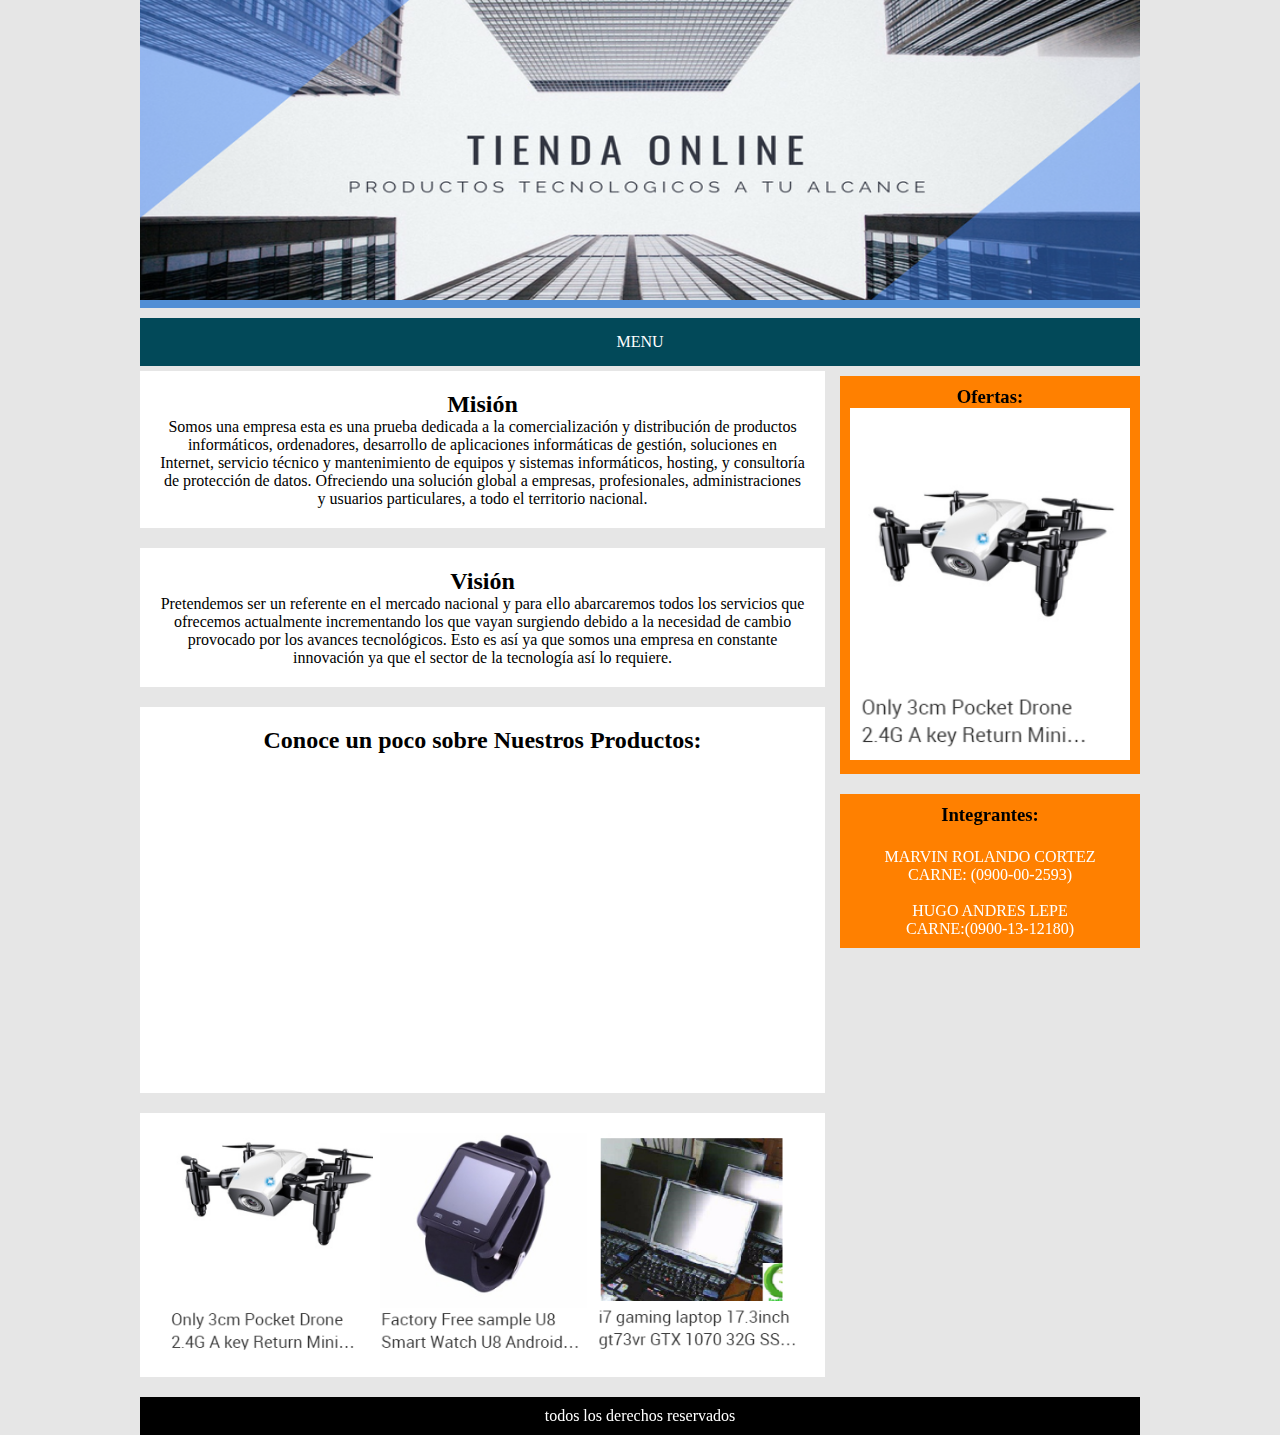
<file: index.html>
<!doctype html>
<html>
<head>
	<meta name="viewport" content="width=device-width, minimum-scale=1.0, maximum-scale=1.0" />
    <meta charset="utf-8">
	<link rel="stylesheet" type="text/css" href="css/stile.css"/>
	<script src="JavaScript/jquery-1.12.4.js"></script>
	<script src="JavaScript/jquery-ui.js"></script>
	<script type="text/javascript" src="JavaScript/DD.js"></script>
	<link rel="stylesheet" type="text/css" href="css/estilos2.css"/>

<title>INICIO</title>
</head>

  <body>
	<header class="NAV0" Id="NAV0"> 
		   <h1> <center> 
				<img id="Head" src="Imagenes/Head.png">	   
		</center> </h1>
	    </header>  
		
		 <header class="NAV1"  Id="NAV1"> 
		  <div class="menu_movil">
			<input type="radio" name="modal" id="abrir-modal">
		    <label for="abrir-modal" id="lab_abrir_modal">Menu</label>
			<input type="radio" name="modal" id="cerrar-modal" >
		    <label for="cerrar-modal" id="lab_cerrar_modal"> X </label>
		   <!-- ************************************ -->
		   <div class="Vmodal" id="Vmodal">
		   <p class="Pmodal">
			   
        <nav class="menu">
			<ul>
				<li><a href="index.html"><span class="icon"></span>Inicio</a></li>
				<li><a href="Productos.html"><span class="icon"></span>Productor</a></li>
				<li><a href="ConfirmacionCompra.html"><span class="icon"></span>Carrito</a></li>

			</ul>
		</nav>
			   
			   </p>
		   </div>
		  </div>
 
		
	    </header>  
	  
 <section class="main">
      <section class="articles">
	  
	
	  
	  <article class="d2">
	  <h2>Misión</h2>
	  <p>Somos una empresa esta es una prueba dedicada a la comercialización y distribución de productos informáticos, ordenadores, desarrollo de aplicaciones informáticas de gestión, soluciones en Internet, servicio técnico y mantenimiento de equipos y sistemas informáticos, hosting, y consultoría de protección de datos. Ofreciendo una solución global a empresas, profesionales, administraciones y usuarios particulares, a todo el territorio nacional. 
	  </p>
	  </article>
	  
	  <article class="d3">
	  <h2>Visión</h2>
	  <p>Pretendemos ser un referente en el mercado nacional  y para ello abarcaremos todos los servicios que ofrecemos actualmente incrementando los que vayan surgiendo debido a la necesidad de cambio provocado por los avances tecnológicos. Esto es así ya que somos una empresa en constante innovación ya que el sector de la tecnología así lo requiere.
	  </p>
	  </article>
	  
	  <article class="d1"><a href="Productos.html">
			<h2>Conoce un poco sobre Nuestros Productos:</h2>
	 <iframe width="100%" height="315" src="https://www.youtube.com/embed/cNgK931uzuc" frameborder="0" allow="autoplay; encrypted-media" allowfullscreen></iframe>
	  </a> </article>

	  <article class="d4">
			<a href="Productos.html">  <img class="of1c" src="Imagenes/of1.png" title="Foto2"> </a>
	  </p>
	  </article>
	  
  </section>
	  
  <aside>
	
		<h3> Ofertas:</h3> 
				<a href="Productos.html">  <img class="img" width="100%" src="Imagenes/PB1.PNG" title="Foto1" > </a>
				
 </aside>

     <aside>
		<h3> Integrantes:<br> </br> </h3>
		<p>
		<ul>
			<Li class="inte"></Liclass>Marvin Rolando Cortez </Li>
			<Li class="inte">Carne: (0900-00-2593)</Li>
			<Li class="inte"><br></Li>
			<Li class="inte">Hugo Andres Lepe</Li>
			<Li class="inte">Carne:(0900-13-12180)</Li>
			
		</ul>
	  </p>
	 </aside>
	 

    </section>
	
	<footer>
	<p>todos los derechos reservados</p>
    </footer>	
	</body>
</html>
</file>
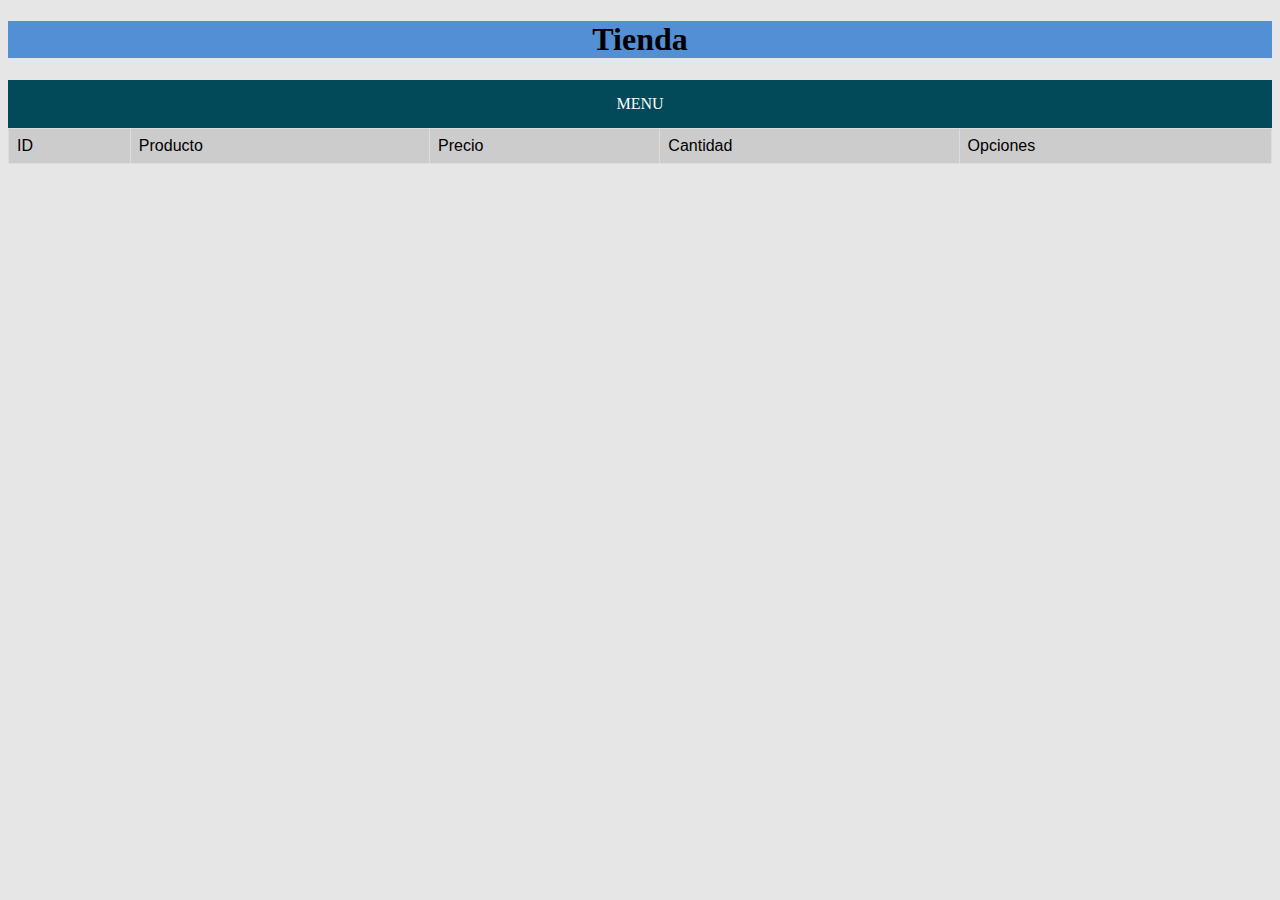
<file: ConfirmacionCompra.html>
<!doctype html>
<html>
<head>
	<meta name="viewport" content="width=device-width, minimum-scale=1.0, maximum-scale=1.0" />
<meta charset="utf-8">
	<link rel="stylesheet" type="text/css" href="css/stile.css"/>
	<script src="JavaScript/jquery-1.12.4.js"></script>
	  <script src="JavaScript/jquery-ui.js"></script>
	<script type="text/javascript" src="JavaScript/DD.js"></script>

<title>Documento sin título</title>
</head>

  <body>
	<header class="NAV0" Id="NAV0"> 
		   <h1> <center> Tienda </center> </h1>
	    </header>  
		
		 <header class="NAV1"  Id="NAV1"> 
		  <div class="menu_movil">
			<input type="radio" name="modal" id="abrir-modal">
		    <label for="abrir-modal" id="lab_abrir_modal">Menu</label>
			<input type="radio" name="modal" id="cerrar-modal" >
		    <label for="cerrar-modal" id="lab_cerrar_modal"> X </label>
		   <!-- ************************************ -->
		   <div class="Vmodal" id="Vmodal">
		   <p class="Pmodal">
			   
        <nav class="menu">
			<ul>
				<li><a href="index.html"><span class="icon"></span>Inicio</a></li>
				<li><a href="Productos.html"><span class="icon"></span>Productor</a></li>
				<li><a href="ConfirmacionCompra.html"><span class="icon"></span>Carrito</a></li>
			</ul>
		</nav>
			   
			   </p>
		   </div>
		  </div>
 
		
	    </header>  
	  
 <section class="main">



      <section class="Articulos">
      <script type="text/javascript">
		
         var db = openDatabase('mydb', '1.0', 'Test DB', 2 * 1024 * 1024);
         var msg;

         db.transaction(function (tx) {
               tx.executeSql('SELECT * FROM ARTICULOS', [], function (tx, results) {
               var len = results.rows.length, i;
               

					
               for (i = 0; i < len; i++){
                  msg = "<tr><td width: 5%>"+ results.rows.item(i).ID + "</td><td>" + results.rows.item(i).NomPro + "</td><td>Q"+ results.rows.item(i).Precio + "</td><td>" + results.rows.item(i).Cantidad + "</td><td id='BTNT'> <button id='BotonEl' onclick='FunEliminar("+results.rows.item(i).ID+")'>X</button> <button id='BotonMod' onclick='FunModificar("+results.rows.item(i).ID+")'>Modificar</button> </td></tr>";
                  document.querySelector('#status').innerHTML += msg;
               }
            }, null);
         });
			
		  
  
      </script>
		
		  
<table id="status" name="status" >
	<tr bgcolor="#CCCCCC">
	  <td>ID</td>
      <td>Producto</td>
      <td>Precio</td>
      <td>Cantidad</td>
	  <td>Opciones</td>
    
</tr>
</table>	  
      </section>

	</section>
	
  </body>
</html>
</file>
<file: css/stile.css>
body{

	padding: 0;
	background:#e6e6e6;
}


header, .main{

background:#fff;
	width:100%;
	max-width:100%;
	
			
}



#ListaArticulos li{
	border:groove;
	display: block;
	float: left;
	height: 210px;
	list-style: none;
	width: 200px;
    margin-left: 20px;
	margin-bottom: 10px;
	margin-top: 10px;
	margin-right: 0;
	text-align: center;
	word-wrap: break-word;
	border-radius: 13px;
	background:rgba(195,213,251,0.51);
	cursor: pointer;
}


#ImgCar{
	
	width: 80px;
	height: 80px;	
}

#ImgArt{
	margin: 10px;
	width: 100px;
	height: 100px;
	
}


/*******Footer donde se soltara el articulo********/

#carrito{
	background:rgba(250,188,98,0.68);
	position:fixed;
	right: 1em;
	bottom: 1em;
	height: 70px;
    width: 70px;
	z-index: 100;
	transition: all .5s;	
	
	color:#fff;
	clear:both;
   	text-align:center;
    background-image: url(../Imagenes/car.png);
	background-size: 35px;
	background-repeat:no-repeat;
	background-position: center;
	border-radius: 20px;
	cursor: pointer;
	
}

#carrito a{
     	position: absolute;
        display: block;
        height: 100%;
        width: 100%;
}

#carrito:hover {
	

	height: 80%;
    width: 200px;
	
}



/**************************VENTANA MODAL******************************/
.Vmodal{
	background: rgba(0,0,0,0.70);
	position: fixed;
	left: 100em;
	top: 0;
	width: 30%;
	height: 100vh;	
	z-index: 100;
	transition: all .5s;
	
}

.Pmodal{
	color: #fff;
	width: 70%;
	font-size: 1.4em;
	text-align: center;
	position: sticky;
	left: 15%;
	top: 50%;
	margin: 0;
	
}

/****************Diseno de botones*******************/

#lab_abrir_modal{
	display: table;
	line-height: 3;
	padding: 0;
	text-transform: uppercase;
	background: #024959;
	margin:auto;
	color: #fff;
	cursor: pointer;
	width: 100%;
	text-align: center;
	

	
}


#lab_cerrar_modal{
	position: fixed;
	bottom: 1em;
	left: 13%;
	z-index: 150;
	color: #FFF;
	padding: 0.5em;
	font-size: 1.5em;
	font-weight: bold;
	cursor: pointer;
	border-radius: 20px;
	background: red;
}

/**********************ELEMENTOS OCULTOS************************/

#cerrar-modal{
	display: none;
}

#lab_cerrar_modal{
	display: none;
}

#abrir-modal{
	display: none;
}

#carrito{
	display: block;
}

/************************ACCIONES CHECKET DE BOTONES*******************************/




#cerrar-modal:checked ~ #Vmodal{
	left: -100em;
}


#cerrar-modal:checked ~ #lab_cerrar_modal{
	display: none;
}

#cerrar-modal:checked ~ #carrito{
	left:  -100em;
}

 #abrir-modal:checked ~ #Vmodal{
	left: 0;
}


 #abrir-modal:checked ~ #lab_cerrar_modal{
	display: block;
}



/**************************MENU DESPLEGABLE*********************************/

.menu ul {
		display: block;
		padding: 0;
		margin: 0;
		list-style: none;
	}
	.menu a {
		display: block;
		padding: 1em;
		background-color: #024959;
		text-decoration: none;
		color: #FFF;
	}
	.menu a:hover {
		background-color: #CC673B;
	}
	.menu ul li ul {
		display: none;
	}
	.menu ul li a:hover + ul, .menu ul li ul:hover {
		display: block;
	}


/* BARRA DE TITULO DE PAGINA */

    .NAV0 {
	margin-bottom:10px;
	background:#528fd5;

}



/* BARRA DE NAVEGACION PARA RESOLUCION WEB */

    .NAV1 {
	margin-bottom:20px;
	background:#024959;
    position: sticky;
    top: 0;
	width:100%;

	
}

 
	.menu_movil {
		display:block;
		width:100%;
		background:#024959;
		float: left;
		
	
	}


/*************************Tabla de Carrito de compra******************************/


#status {
    font-family: "Trebuchet MS", Arial, Helvetica, sans-serif;
    border-collapse: collapse;
    width: 100%;
}

#status td {
    border: 1px solid #ddd;
    padding: 8px;
}

#status tr:nth-child(even)
{
	background-color: #f2f2f2;
}

#status tr:hover
{
	background-color: #ddd;
}

#status th {
    padding-top: 0px;
    padding-bottom: 0px;
    text-align: left;
    background-color: #4CAF50;
    color: white;
}

#BTNT{	
	width: 15%;
	padding: 2px;
}


#TotalFoo {
		text-decoration: none;
		color: #FFF;
}

/**************************************************/

#BotonEl{
    text-decoration: none;
    
    font-family: arial;
	font-weight: bold;
    text-transform: uppercase;
    padding: 10px;
    font-size: 10px;
    color: white;
    background-color: #9b0e0e;
	border: none;
	border-radius: 13px;
  }
  #BotonEl:hover{
    color: white;
    background-color: #bc6355;
    text-decoration: none;
  }


#BotonMod{
    text-decoration: none; 
	font-weight: bold;
    font-family: arial;
    text-transform: uppercase;
    padding: 10px;
    font-size: 10px;
    color: white;
    background-color: blue;
	border: none;
	border-radius: 13px;
  }
  #BotonMod:hover{
    color: white;
    background-color: #3879ED;
    text-decoration: none;
  }


/*********************************************************************/

@media screen and (max-width:600px ) {
	
/**************************VENTANA MODAL******************************/
.Vmodal{
	top: -100em;
	left: 0;
	width: 100%;
	height: 100%;
}

#cerrar-modal:checked ~ #Vmodal{
	top: -100em;
}


 #abrir-modal:checked ~ #Vmodal{
	top: 0;
}
	
	
#lab_cerrar_modal{
	left: 40%;

}
	

#lab_cerrar_modal{
	position: fixed;
	bottom: 10%;
	left: 45%;
	z-index: 150;
	color: #FFF;
	padding: 0.5em;
	font-size: 1.5em;
	font-weight: bold;
	cursor: pointer;
	border-radius: 20px;
	background: red;
}
	
}
</file>
<file: css/estilos2.css>
*{
	margin:0;
	padding:0;
}

body{
	
	background:#e6e6e6;
}

header, .main, footer{
	background:#fff;
	width:90%;
	max-width:1000px;
	margin:auto;
	
}

header{
	margin-bottom:20px;
	background:#528fd5;
}

#Head{

	width: 100% ;
	height: 300px;
}

header div {	
	width:60; 
	height:60;
}

header nav {
	background:#528fd5;
	overflow:hidden;
	
}



.main .articles{
	width: 68.5%;
	margin-right:1.5%;
	float:left;
	padding-top: 5px;
}

video{
	display: block;

}

.main .articles article{
	padding:20px;
	background:#fff;
	margin-bottom:20px;
	text-align:center;
}

.main .articles article a{
	text-decoration:none;
	color:black;
}


aside{
	width:30%;
	background:#ff8000;
	float:left;
	padding:10px;
	box-sizing:border-box;
	text-align:center;
	margin-bottom:10px;
	margin-top:10px;
}

footer{
	background:#000;
	color:#fff;
	clear:both;
    padding:10px 0px;
	text-align:center;
}

ul, ol{
	list-style:none;
}

.of1c{
	width: 100%;
}

img{
	cursor: pointer;
}

.inte{
	color: #fff;
	text-transform: uppercase;
}

@media screen and (max-width:600px ) {
	aside{
	display: none;
}

	.main .articles{
	width: 95%;
	
}
	
}
</file>
